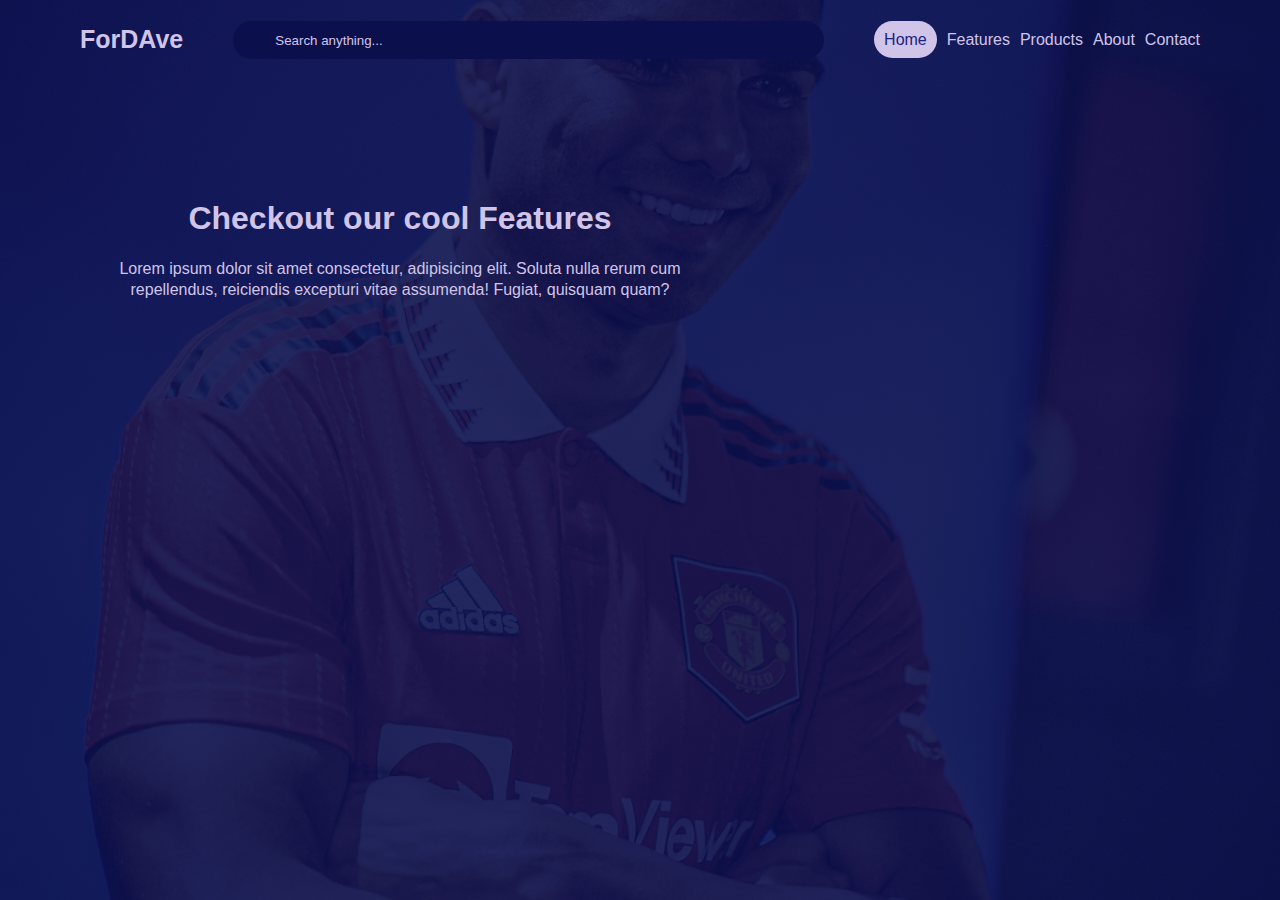
<file: index.html>
<!DOCTYPE html>
<html lang="en">
  <head>
    <link rel="stylesheet" href="styles/body.css" />
    <link rel="stylesheet" href="styles/header.css" />
    <meta charset="UTF-8" />
    <meta http-equiv="X-UA-Compatible" content="IE=edge" />
    <meta name="viewport" content="width=device-width, initial-scale=1.0" />
    <title>For Dave</title>
  </head>
  <body>
    <header>
      <p class="logo">ForDAve</p>
      <div class="mheader">
        <form action="" class="search-bar">
          <input type="text" placeholder="Search anything..." />
        </form>
      </div>
      <nav>
        <ul>
          <li><a href="#" class="home">Home</a></li>
          <li><a href="#">Features</a></li>
          <li><a href="#">Products</a></li>
          <li><a href="#">About</a></li>
          <li><a href="#">Contact</a></li>
        </ul>
      </nav>
    </header>
    <div class="hero">
      <div class="top">
        <h1>Checkout our cool Features</h1>
        Lorem ipsum dolor sit amet consectetur, adipisicing elit. Soluta nulla
        rerum cum repellendus, reiciendis excepturi vitae assumenda! Fugiat,
        quisquam quam?
      </div>
    </div>
  </body>
</html>
</file>
<file: styles/body.css>
* {
    box-sizing: border-box;
    font-family: Roboto, Oxygen, Ubuntu, Cantarell, 'Open Sans', 'Helvetica Neue', sans-serif;

}

body{
   
    margin: 0;
    padding: 0;
    width: 100%;
    min-height: 100vh;
    background-image: linear-gradient(rgba(11, 16, 77, 0.9),rgba(11, 16, 77,0.9)), url(../styles/case.jpg);
    background-position: center;
    background-size:cover;
    
}
.hero{
    display: flex;
    flex-direction: column;
    align-items: center;
    margin-top: 100px;
    padding: 0 10px;
    max-width: 800px;
    display: flex;
    text-align: center;
    
}
.hero h1{
    align-self: center;

}
.top h1{
    line-height: normal;

}
.top{
    color: #D1C4E9;
    line-height: 1.3rem;
    max-width: 600px;
}
</file>
<file: styles/header.css>
.logo{
    color: #D1C4E9;
    font-size: 25px;
    font-weight: bold;
}
header{
    display: flex;
    justify-content: space-between;
    padding: 0rem 5rem;
    align-items: center;
    flex-shrink: 1;
}

nav ul{
    display: flex;
    list-style: none;
}
nav a{
    color: #D1C4E9;
    text-decoration: none;
    margin-left: 10px;
    transition: all 0.5s ease-in;


}
.home{
    background-color: #D1C4E9;
    color: rgb(26, 35, 126);
    padding: 10px;
    border-radius: 20px;
}

a:hover{
    background-color: #D1C4E9;
    color: rgb(26, 35, 126);
    padding: 10px;
    border-radius: 20px;
}
.mheader{
    flex: 1;
    margin-left: 50px;
    display: flex;
    align-self: center;
}
.search-bar{
    flex: 1;
    max-width: 700px;
    background-color: rgb(11, 16, 77);
    padding: 10px 40px;
    border-radius: 20px;
}
.search-bar input{
    background: none;
    border: 0;
    outline: 0;
    color: #D1C4E9;
}
::placeholder{
    color: #D1C4E9;
    
}
</file>
